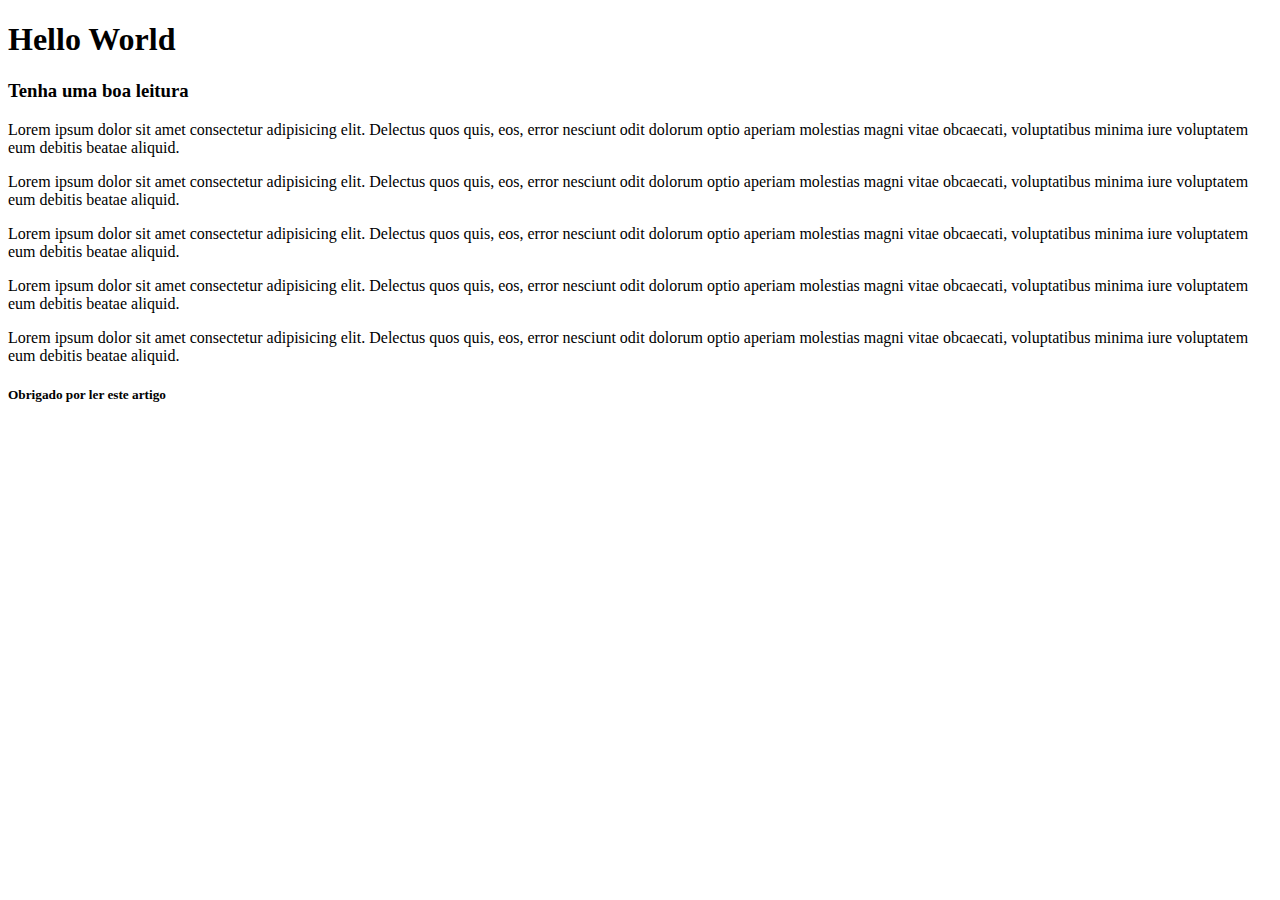
<file: 1 - HTML/Aula3/index.html>
<!DOCTYPE html>
<html>
  <head>
    <title>Aula - Indentação</title>
  </head>
  <body>
    <section>
      <header>
        <h1>Hello World</h1>
        <h3>Tenha uma boa leitura</h3>
      </header>
      <article>
        <p>
          Lorem ipsum dolor sit amet consectetur adipisicing elit. Delectus quos quis, eos, error nesciunt odit dolorum optio aperiam molestias magni vitae obcaecati, voluptatibus minima iure voluptatem eum debitis beatae aliquid.
        </p>
        <p>
          Lorem ipsum dolor sit amet consectetur adipisicing elit. Delectus quos quis, eos, error nesciunt odit dolorum optio aperiam molestias magni vitae obcaecati, voluptatibus minima iure voluptatem eum debitis beatae aliquid.
        </p>
        <p>
          Lorem ipsum dolor sit amet consectetur adipisicing elit. Delectus quos quis, eos, error nesciunt odit dolorum optio aperiam molestias magni vitae obcaecati, voluptatibus minima iure voluptatem eum debitis beatae aliquid.
        </p>
        <p>
          Lorem ipsum dolor sit amet consectetur adipisicing elit. Delectus quos quis, eos, error nesciunt odit dolorum optio aperiam molestias magni vitae obcaecati, voluptatibus minima iure voluptatem eum debitis beatae aliquid.
        </p>
        <p>
          Lorem ipsum dolor sit amet consectetur adipisicing elit. Delectus quos quis, eos, error nesciunt odit dolorum optio aperiam molestias magni vitae obcaecati, voluptatibus minima iure voluptatem eum debitis beatae aliquid.
        </p>
      </article>
        <footer>
          <h5>Obrigado por ler este artigo</h5>
        </footer>
    </section>  
  </body>
</html>
</file>
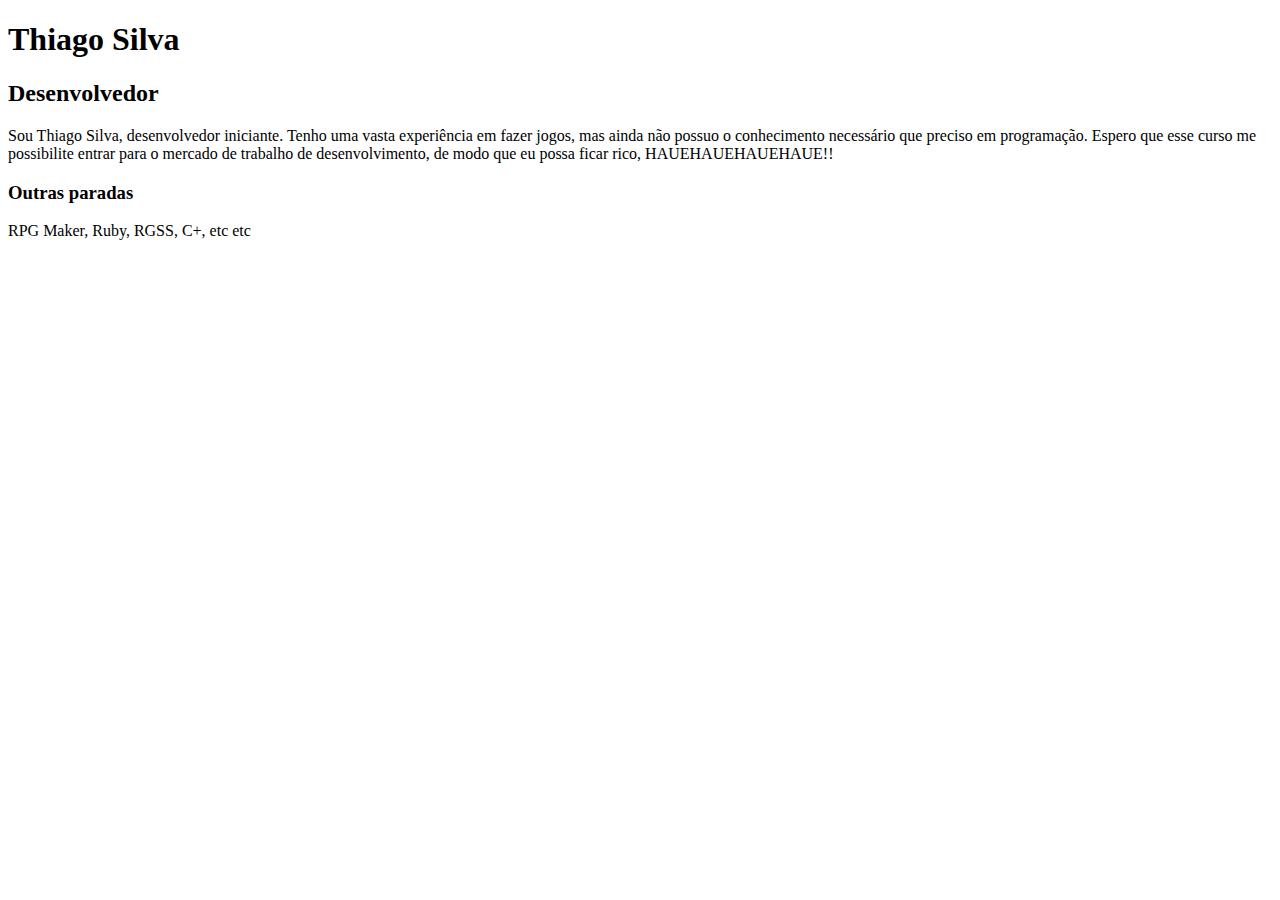
<file: 1 - HTML/Aula4/index.html>
<!DOCTYPE html>
<html lang="pt">
<head>
    <meta charset="UTF-8">
    <meta name="viewport" content="width=device-width, initial-scale=1.0">
    <title>Thiago Silva</title>
</head>
<body>
    
    <h1>Thiago Silva</h1>
    <h2>Desenvolvedor</h2>
    <p>
        Sou Thiago Silva, desenvolvedor iniciante. Tenho uma vasta experiência em fazer jogos, mas ainda não possuo o conhecimento necessário que preciso em programação. Espero que esse curso me possibilite entrar para o mercado de trabalho de desenvolvimento, de modo que eu possa ficar rico, HAUEHAUEHAUEHAUE!!
    </p>

    <h3>Outras paradas</h3>
    <p>RPG Maker, Ruby, RGSS, C+, etc etc</p>

</body>
</html>
</file>
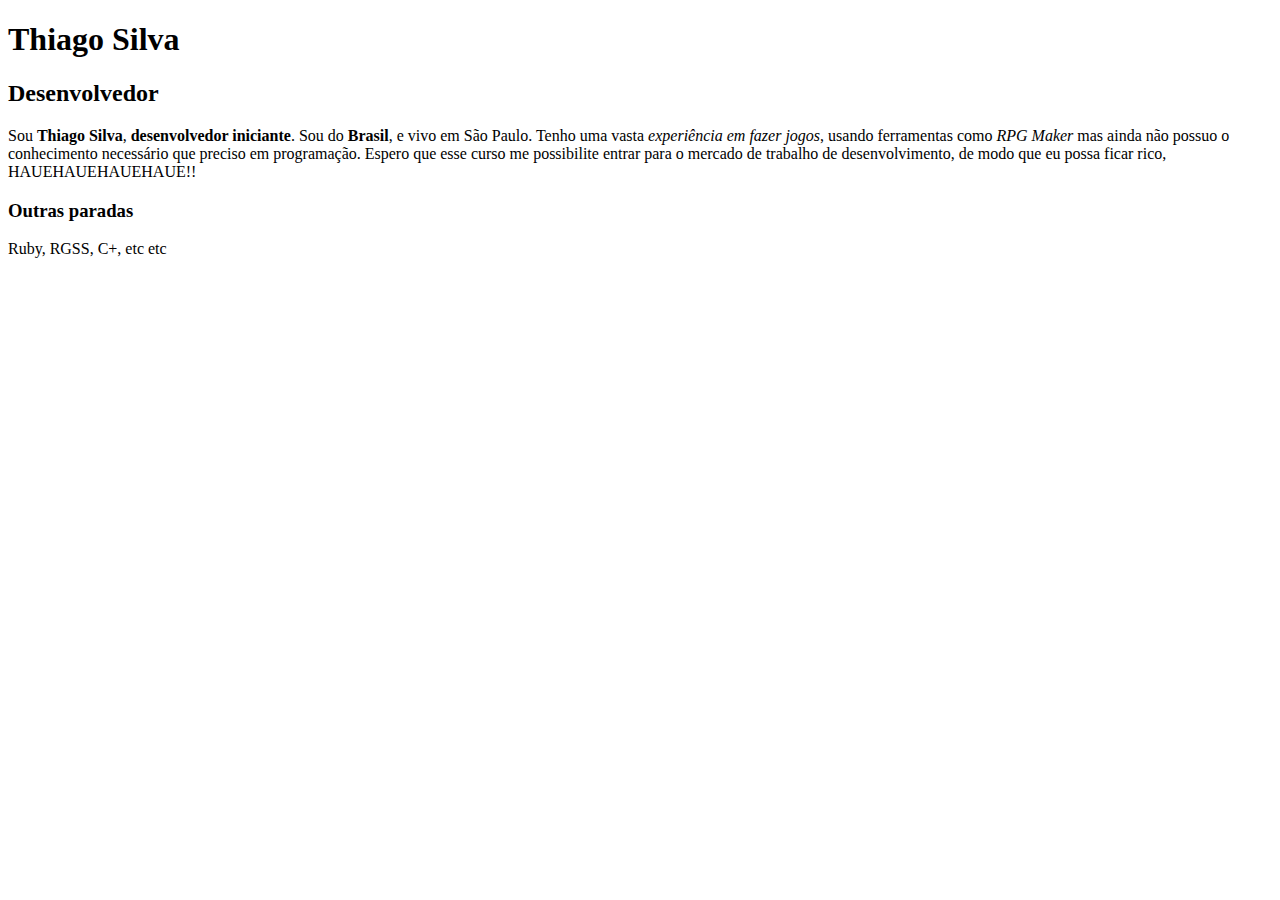
<file: 1 - HTML/Aula5/index.html>
<!DOCTYPE html>
<html lang="pt">
<head>
    <meta charset="UTF-8">
    <meta name="viewport" content="width=device-width, initial-scale=1.0">
    <title>Thiago Silva</title>
</head>
<body>
    
    <h1>Thiago Silva</h1>
    <h2>Desenvolvedor</h2>
    <p>
        Sou <strong>Thiago Silva</strong>, <strong>desenvolvedor iniciante</strong>. Sou do <b>Brasil</b>, e vivo em São Paulo. Tenho uma vasta <em>experiência em fazer jogos</em>, usando ferramentas como <i>RPG Maker</i> mas ainda não possuo o conhecimento necessário que preciso em programação. Espero que esse curso me possibilite entrar para o mercado de trabalho de desenvolvimento, de modo que eu possa ficar rico, HAUEHAUEHAUEHAUE!!
    </p>

    <h3>Outras paradas</h3>
    <p>Ruby, RGSS, C+, etc etc</p>

</body>
</html>
</file>
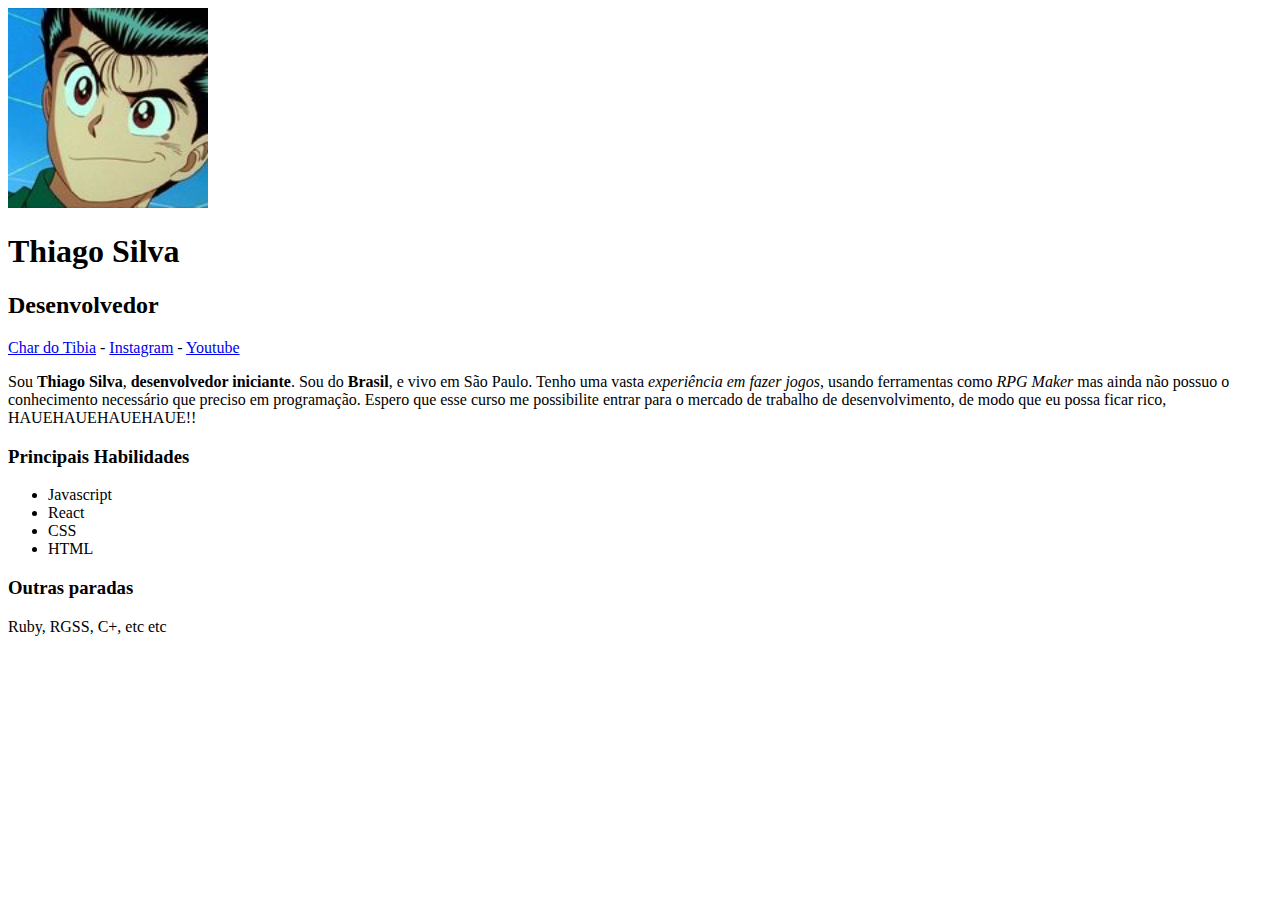
<file: 1 - HTML/Aula6/index.html>
<!DOCTYPE html>
<html lang="pt">
<head>
    <meta charset="UTF-8">
    <meta name="viewport" content="width=device-width, initial-scale=1.0">
    <title>Thiago Silva</title>
</head>
<body>
    <img src="yusuke.jpg" width="200" alt="Foto: Yusuke Urameshi">

    <h1>Thiago Silva</h1>
    <h2>Desenvolvedor</h2>

    <a href="https://www.tibia.com/community/?name=tom+valis" target="_blank">Char do Tibia</a>
    -
    <a href="https://www.instagram.com/tomvalis2018/" target="_blank">Instagram</a>
    -
    <a href="https://www.youtube.com/channel/UC3SKHOMTBsLdfVX4tP1KHGg" target="_blank">Youtube</a>

    <p>
        Sou <strong>Thiago Silva</strong>, <strong>desenvolvedor iniciante</strong>. Sou do <b>Brasil</b>, e vivo em São Paulo. Tenho uma vasta <em>experiência em fazer jogos</em>, usando ferramentas como <i>RPG Maker</i> mas ainda não possuo o conhecimento necessário que preciso em programação. Espero que esse curso me possibilite entrar para o mercado de trabalho de desenvolvimento, de modo que eu possa ficar rico, HAUEHAUEHAUEHAUE!!
    </p>

    <h3>Principais Habilidades</h3>
    <ul>
        <li>Javascript</li>
        <li>React</li>
        <li>CSS</li>
        <li>HTML</li>
    </ul>

    <h3>Outras paradas</h3>
    <p>Ruby, RGSS, C+, etc etc</p>

</body>
</html>
</file>
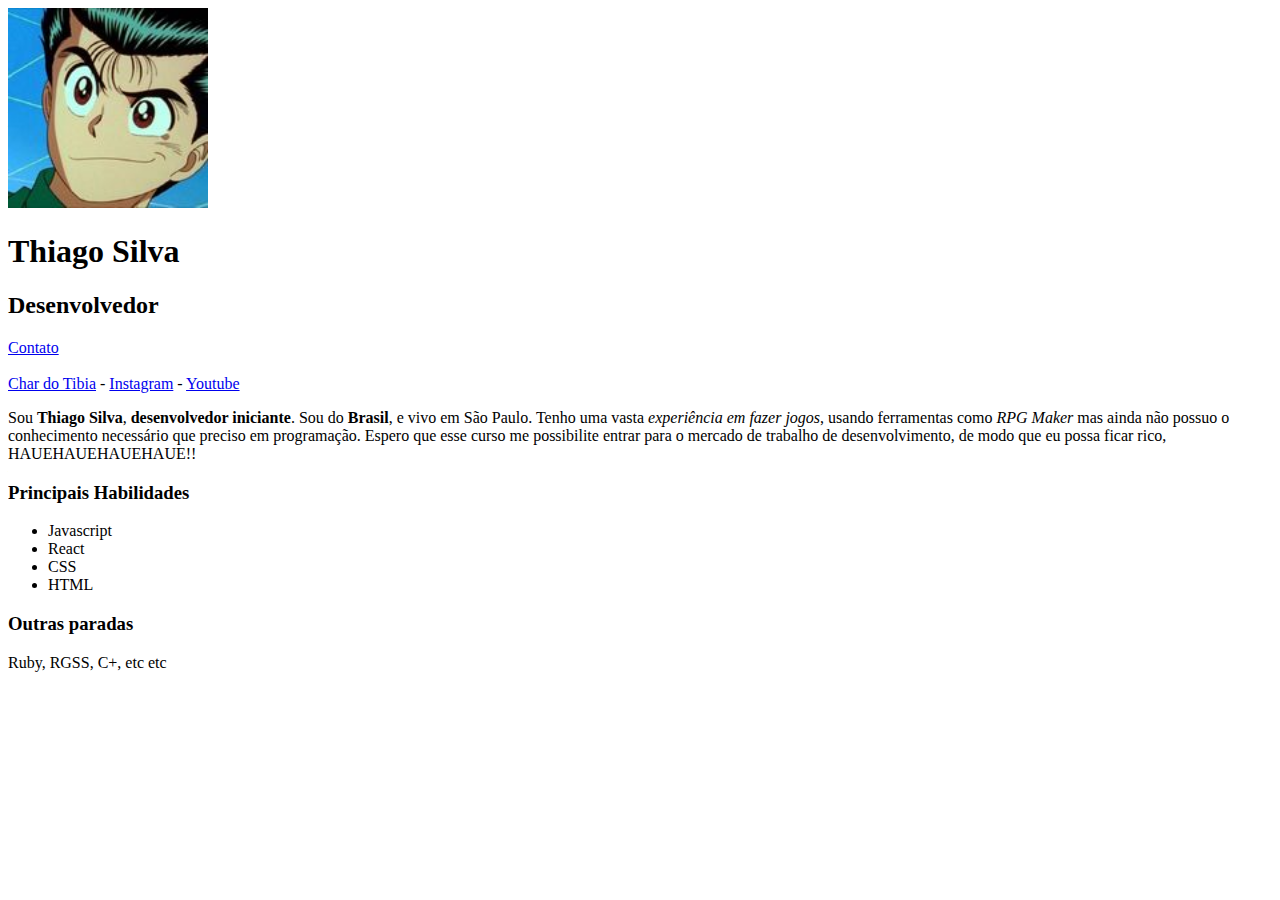
<file: 1 - HTML/Aula7/index.html>
<!DOCTYPE html>
<html lang="pt">
<head>
    <meta charset="UTF-8">
    <meta name="viewport" content="width=device-width, initial-scale=1.0">
    <title>Thiago Silva</title>
</head>
<body>
    <img src="yusuke.jpg" width="200" alt="Foto: Yusuke Urameshi">

    <h1>Thiago Silva</h1>
    <h2>Desenvolvedor</h2>

    <a href="contato.html">Contato</a>
    <br><br>

    <a href="https://www.tibia.com/community/?name=tom+valis" target="_blank">Char do Tibia</a>
    -
    <a href="https://www.instagram.com/tomvalis2018/" target="_blank">Instagram</a>
    -
    <a href="https://www.youtube.com/channel/UC3SKHOMTBsLdfVX4tP1KHGg" target="_blank">Youtube</a>

    <p>
        Sou <strong>Thiago Silva</strong>, <strong>desenvolvedor iniciante</strong>. Sou do <b>Brasil</b>, e vivo em São Paulo. Tenho uma vasta <em>experiência em fazer jogos</em>, usando ferramentas como <i>RPG Maker</i> mas ainda não possuo o conhecimento necessário que preciso em programação. Espero que esse curso me possibilite entrar para o mercado de trabalho de desenvolvimento, de modo que eu possa ficar rico, HAUEHAUEHAUEHAUE!!
    </p>

    <h3>Principais Habilidades</h3>
    <ul>
        <li>Javascript</li>
        <li>React</li>
        <li>CSS</li>
        <li>HTML</li>
    </ul>

    <h3>Outras paradas</h3>
    <p>Ruby, RGSS, C+, etc etc</p>

</body>
</html>
</file>
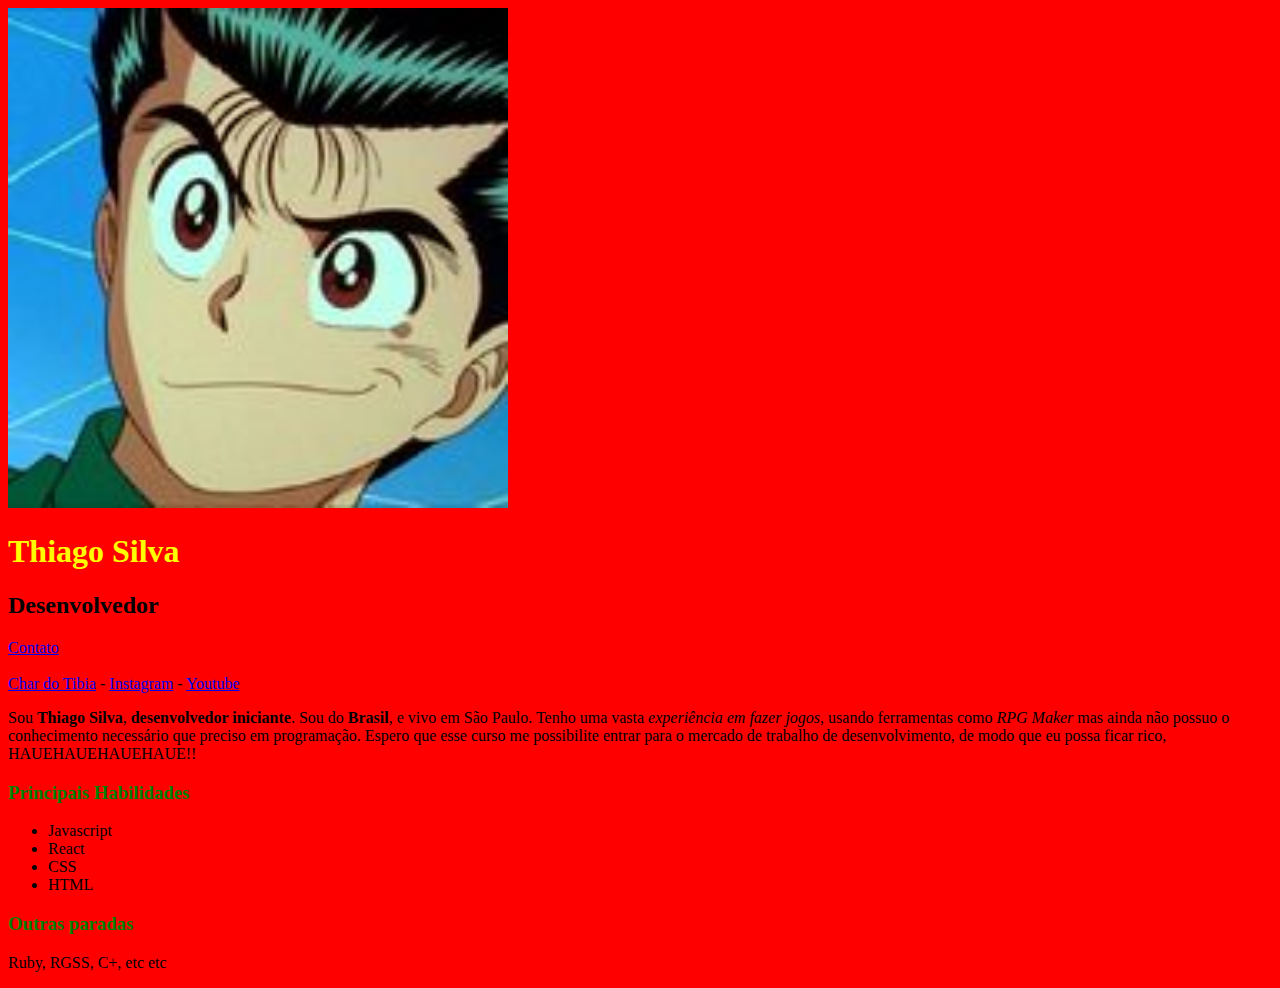
<file: 2 - CSS/Aula1/index.html>
<!DOCTYPE html>
<html lang="pt">
<head>
    <meta charset="UTF-8">
    <meta name="viewport" content="width=device-width, initial-scale=1.0">
    <title>Thiago Silva</title>  

    <link rel="stylesheet" href="style.css">
</head>
<body>
    <img src="yusuke.jpg" alt="Foto: Yusuke Urameshi" class="foto-principal">

    <h1 id="titulo-principal">Thiago Silva</h1>
    <h2>Desenvolvedor</h2>

    <a href="contato.html">Contato</a>
    <br><br>

    <a href="https://www.tibia.com/community/?name=tom+valis" target="_blank">Char do Tibia</a>
    -
    <a href="https://www.instagram.com/tomvalis2018/" target="_blank">Instagram</a>
    -
    <a href="https://www.youtube.com/channel/UC3SKHOMTBsLdfVX4tP1KHGg" target="_blank">Youtube</a>

    <p>
        Sou <strong>Thiago Silva</strong>, <strong>desenvolvedor iniciante</strong>. Sou do <b>Brasil</b>, e vivo em São Paulo. Tenho uma vasta <em>experiência em fazer jogos</em>, usando ferramentas como <i>RPG Maker</i> mas ainda não possuo o conhecimento necessário que preciso em programação. Espero que esse curso me possibilite entrar para o mercado de trabalho de desenvolvimento, de modo que eu possa ficar rico, HAUEHAUEHAUEHAUE!!
    </p>

    <h3>Principais Habilidades</h3>
    <ul>
        <li>Javascript</li>
        <li>React</li>
        <li>CSS</li>
        <li>HTML</li>
    </ul>

    <h3>Outras paradas</h3>
    <p>Ruby, RGSS, C+, etc etc</p>

</body>
</html>
</file>
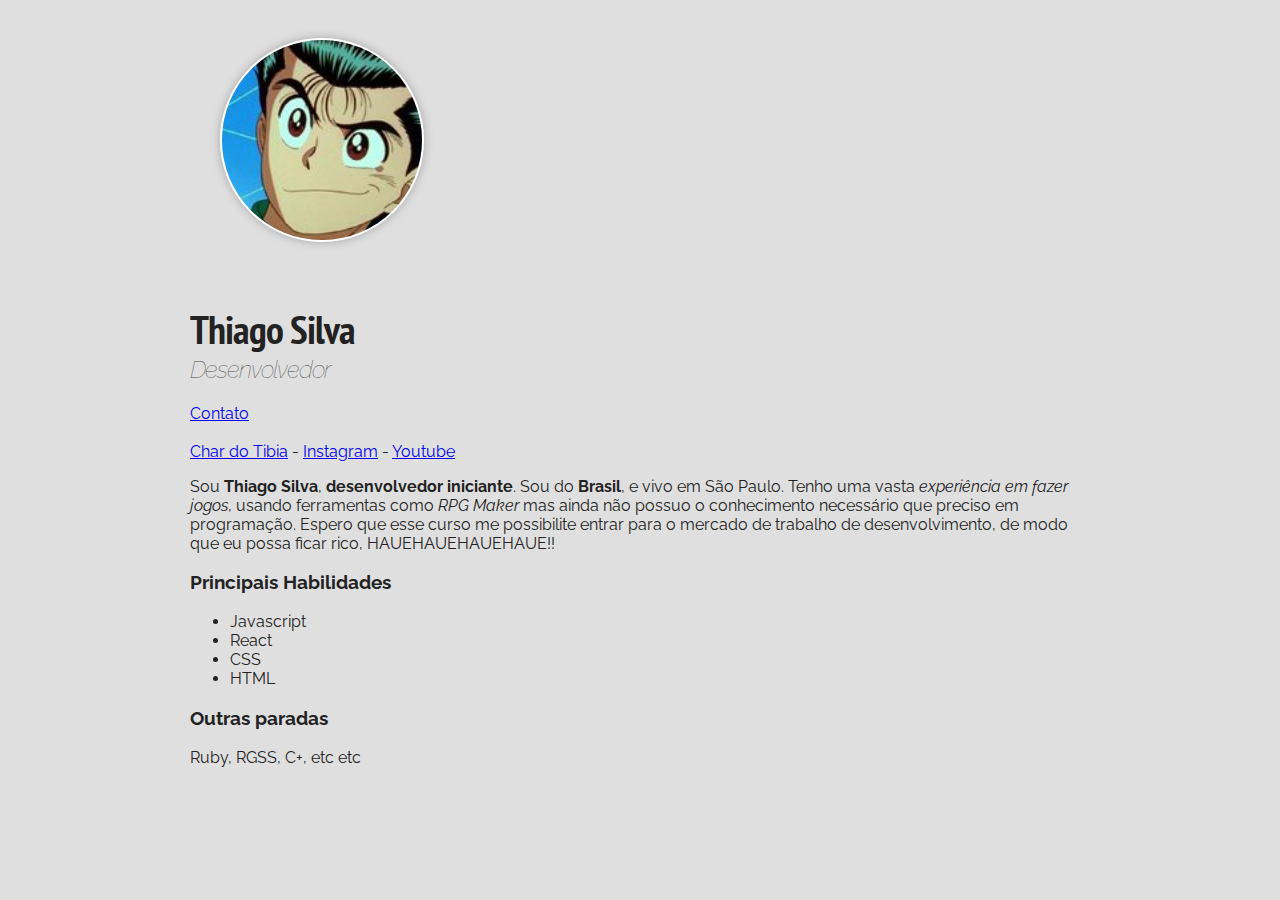
<file: 2 - CSS/Aula10/index.html>
<!DOCTYPE html>
<html lang="pt">
<head>
    <meta charset="UTF-8">
    <meta name="viewport" content="width=device-width, initial-scale=1.0">
    <title>Thiago Silva</title>  

    <link rel="preconnect" href="https://fonts.googleapis.com">
    <link rel="preconnect" href="https://fonts.gstatic.com" crossorigin>
    <link href="https://fonts.googleapis.com/css2?family=PT+Sans+Narrow:wght@700&family=Raleway:wght@400;500&display=swap" rel="stylesheet">
    <link rel="stylesheet" href="style.css">
</head>
<body>

    <div class="container">

        <img src="yusuke.jpg" alt="Foto: Yusuke Urameshi" class="foto-principal">

        <h1>Thiago Silva</h1>
        <h2>Desenvolvedor</h2>

        <a href="contato.html">Contato</a>
        <br><br>

        <a href="https://www.tibia.com/community/?name=tom+valis" target="_blank">Char do Tibia</a>
        -
        <a href="https://www.instagram.com/tomvalis2018/" target="_blank">Instagram</a>
        -
        <a href="https://www.youtube.com/channel/UC3SKHOMTBsLdfVX4tP1KHGg" target="_blank">Youtube</a>

        <p>
            Sou <strong>Thiago Silva</strong>, <strong>desenvolvedor iniciante</strong>. Sou do <b>Brasil</b>, e vivo em São Paulo. Tenho uma vasta <em>experiência em fazer jogos</em>, usando ferramentas como <i>RPG Maker</i> mas ainda não possuo o conhecimento necessário que preciso em programação. Espero que esse curso me possibilite entrar para o mercado de trabalho de desenvolvimento, de modo que eu possa ficar rico, HAUEHAUEHAUEHAUE!!
        </p>

        <h3>Principais Habilidades</h3>
        <ul>
            <li>Javascript</li>
            <li>React</li>
            <li>CSS</li>
            <li>HTML</li>
        </ul>

        <h3>Outras paradas</h3>
        <p>Ruby, RGSS, C+, etc etc</p>
    </div>

</body>
</html>
</file>
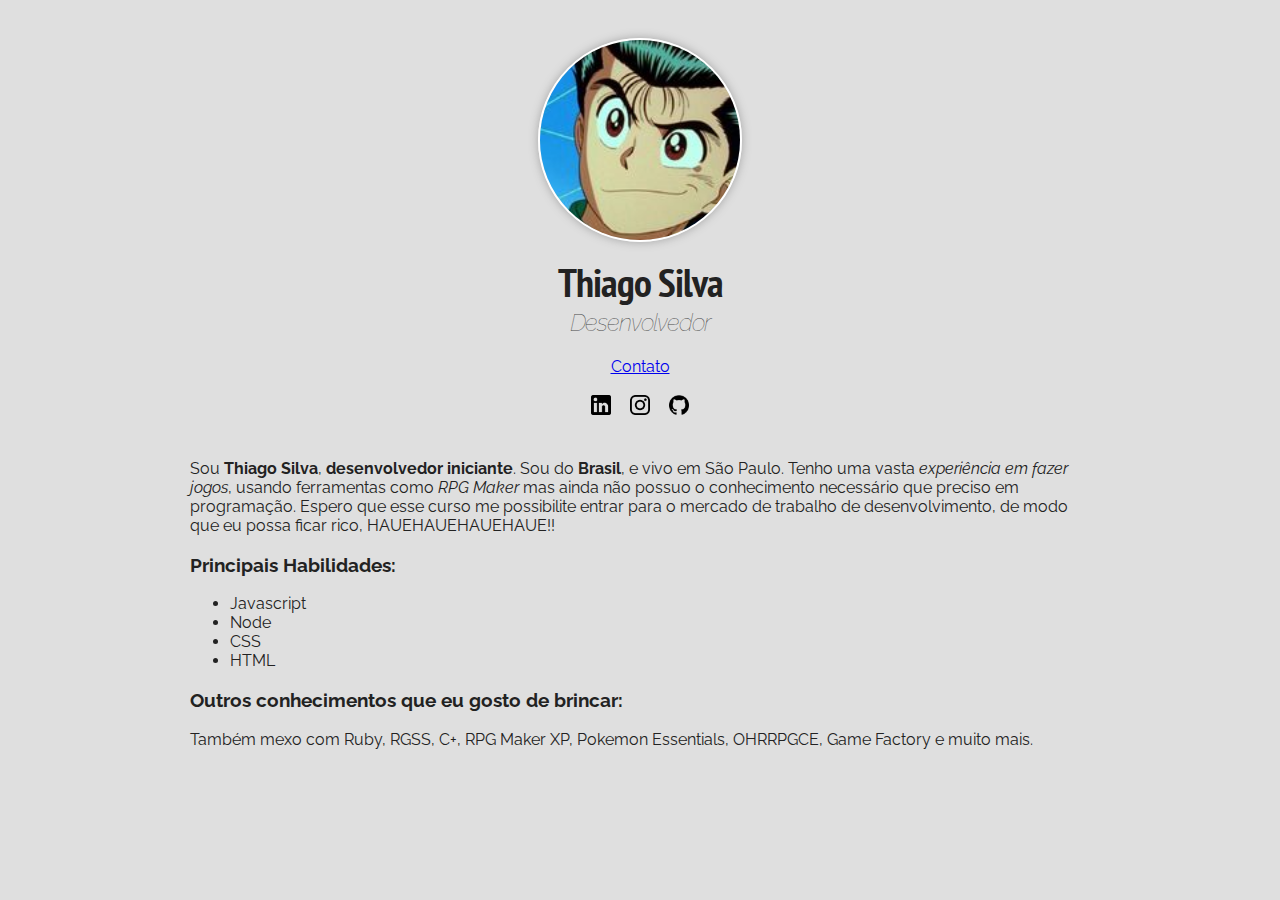
<file: 2 - CSS/Aula11/index.html>
<!DOCTYPE html>
<html lang="pt">
<head>
    <meta charset="UTF-8">
    <meta name="viewport" content="width=device-width, initial-scale=1.0">
    <title>Thiago Silva</title>  

    <link rel="preconnect" href="https://fonts.googleapis.com">
    <link rel="preconnect" href="https://fonts.gstatic.com" crossorigin>
    <link href="https://fonts.googleapis.com/css2?family=PT+Sans+Narrow:wght@700&family=Raleway:wght@400;500&display=swap" rel="stylesheet">
    <link rel="stylesheet" href="style.css">
</head>
<body>

    <div class="container">
        <div class="profile">
            <img src="yusuke.jpg" alt="Foto: Yusuke Urameshi" class="foto-principal">

            <h1>Thiago Silva</h1>
            <h2>Desenvolvedor</h2>

            <a href="contato.html">Contato</a>
            <br><br>

            <a href="https://www.tibia.com/community/?name=tom+valis" target="_blank" class="social-links">
                <img src="logo-linkedin.png" alt="Linkedin" class="social-icons">
            </a>

            <a href="https://www.instagram.com/tomvalis2018/" target="_blank" class="social-links instagram">
                <img src="logo-instagram.png" alt="Instagram" class="social-icons">
            </a>

            <a href="https://www.youtube.com/channel/UC3SKHOMTBsLdfVX4tP1KHGg" target="_blank" class="social-links">
                <img src="logo-github.png" alt="Youtube" class="social-icons">
            </a>
        </div>

        <p>
            Sou <strong>Thiago Silva</strong>, <strong>desenvolvedor iniciante</strong>. Sou do <b>Brasil</b>, e vivo em São Paulo. Tenho uma vasta <em>experiência em fazer jogos</em>, usando ferramentas como <i>RPG Maker</i> mas ainda não possuo o conhecimento necessário que preciso em programação. Espero que esse curso me possibilite entrar para o mercado de trabalho de desenvolvimento, de modo que eu possa ficar rico, HAUEHAUEHAUEHAUE!!
        </p>

        <h3>Principais Habilidades:</h3>
        <ul>
            <li>Javascript</li>
            <li>Node</li>
            <li>CSS</li>
            <li>HTML</li>
        </ul>

        <h3>Outros conhecimentos que eu gosto de brincar:</h3>
        <p>
            Também mexo com Ruby, RGSS, C+, RPG Maker XP, Pokemon Essentials, OHRRPGCE, Game Factory e muito mais.
        </p>
    </div>

</body>
</html>
</file>
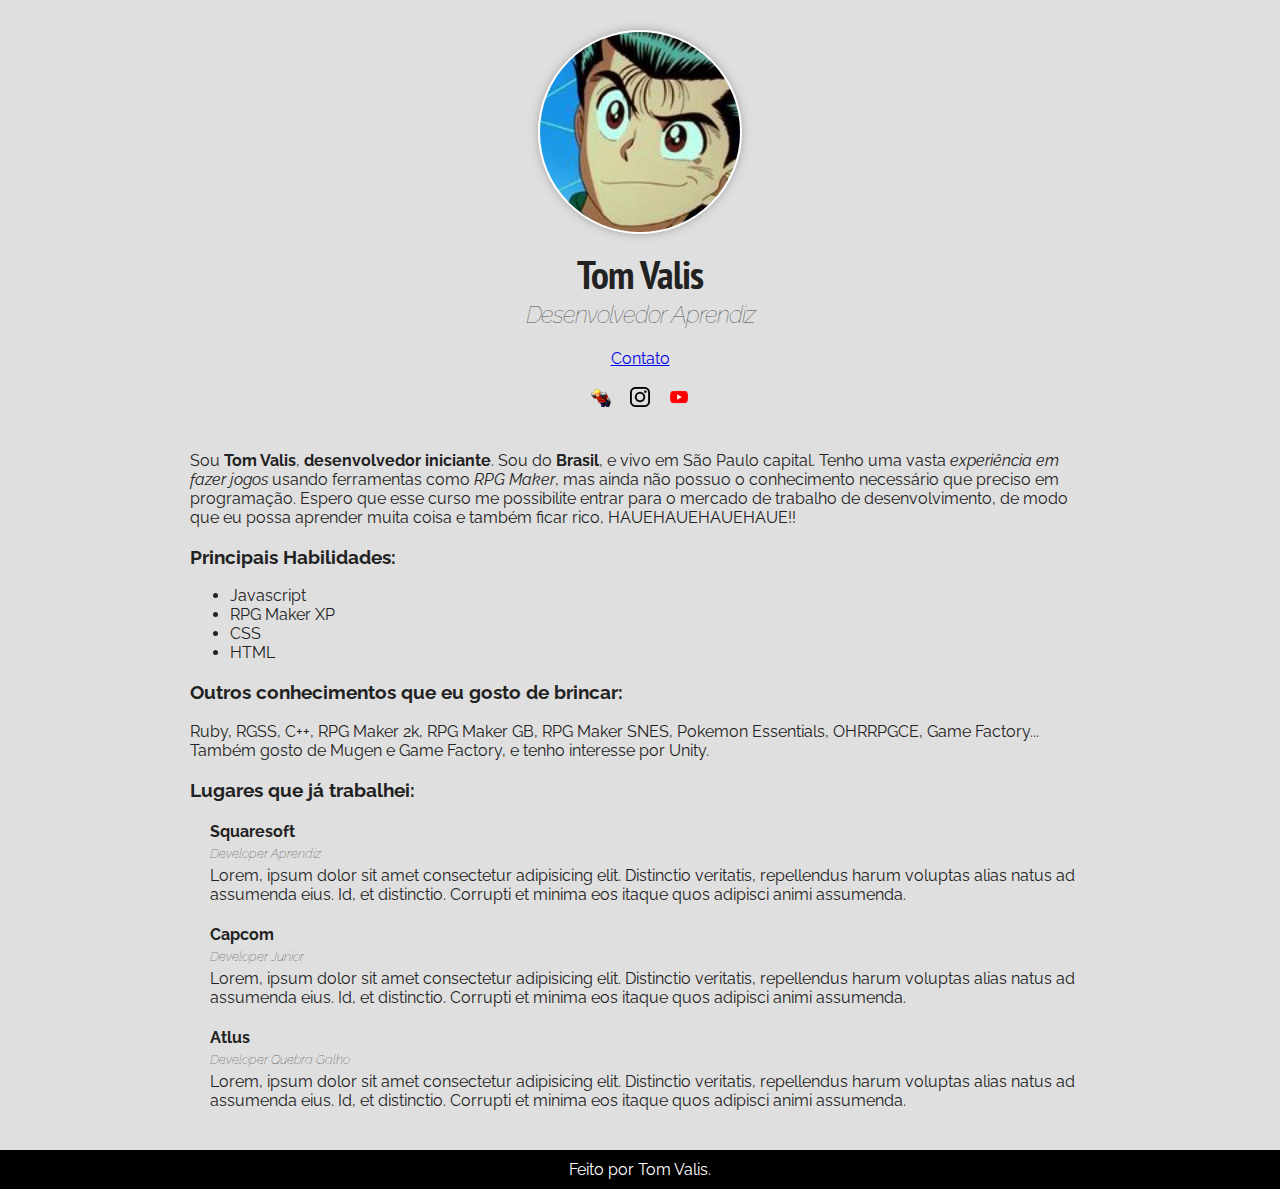
<file: 2 - CSS/Aula12/index.html>
<!DOCTYPE html>
<html lang="pt">
    <head>
        <meta charset="UTF-8">
        <meta name="viewport" content="width=device-width, initial-scale=1.0">
        <title>Thiago Silva</title>  

        <link rel="preconnect" href="https://fonts.googleapis.com">
        <link rel="preconnect" href="https://fonts.gstatic.com" crossorigin>
        <link href="https://fonts.googleapis.com/css2?family=PT+Sans+Narrow:wght@700&family=Raleway:wght@400;500&display=swap" rel="stylesheet">
        <link rel="stylesheet" href="style.css">
    </head>

    <body>

        <div class="container">
            <div class="profile">
                <img src="yusuke.jpg" alt="Foto: Yusuke Urameshi" class="foto-principal">

                <h1>Tom Valis</h1>
                <h2>Desenvolvedor Aprendiz</h2>

                <a href="contato.html">Contato</a>
                <br><br>
                <a href="https://www.tibia.com/community/?name=tom+valis" target="_blank" class="social-links">
                    <img src="logo-tibia.png" alt="Tibia" class="social-icons">
                </a>
                <a href="https://www.instagram.com/tomvalis2018/" target="_blank" class="social-links instagram">
                    <img src="logo-instagram.png" alt="Instagram" class="social-icons">
                </a>
                <a href="https://www.youtube.com/channel/UC3SKHOMTBsLdfVX4tP1KHGg" target="_blank" class="social-links">
                    <img src="logo-youtube.png" alt="Youtube" class="social-icons">
                </a>
            </div>

            <p>
                Sou <strong>Tom Valis</strong>, <strong>desenvolvedor iniciante</strong>. Sou do <b>Brasil</b>, e vivo em São Paulo capital. Tenho uma vasta <em>experiência em fazer jogos</em> usando ferramentas como <i>RPG Maker</i>, mas ainda não possuo o conhecimento necessário que preciso em programação. Espero que esse curso me possibilite entrar para o mercado de trabalho de desenvolvimento, de modo que eu possa aprender muita coisa e também ficar rico, HAUEHAUEHAUEHAUE!!
            </p>

            <h3>Principais Habilidades:</h3>
            <ul>
                <li>Javascript</li>
                <li>RPG Maker XP</li>
                <li>CSS</li>
                <li>HTML</li>
            </ul>

            <h3>Outros conhecimentos que eu gosto de brincar:</h3>
            <p>
                Ruby, RGSS, C++, RPG Maker 2k, RPG Maker GB, RPG Maker SNES, Pokemon Essentials, OHRRPGCE, Game Factory...
                <br>Também gosto de Mugen e Game Factory, e tenho interesse por Unity.
            </p>

            <h3>Lugares que já trabalhei:</h3>
            <ul class="jobs-list">
                <li>
                    <h4>Squaresoft</h4>
                    <h5>Developer Aprendiz</h5>
                    <p>Lorem, ipsum dolor sit amet consectetur adipisicing elit. Distinctio veritatis, repellendus harum voluptas alias natus ad assumenda eius. Id, et distinctio. Corrupti et minima eos itaque quos adipisci animi assumenda.</p>
                </li>
                <li>
                    <h4>Capcom</h4>
                    <h5>Developer Junior</h5>
                    <p>Lorem, ipsum dolor sit amet consectetur adipisicing elit. Distinctio veritatis, repellendus harum voluptas alias natus ad assumenda eius. Id, et distinctio. Corrupti et minima eos itaque quos adipisci animi assumenda.</p>
                </li>
                <li>
                    <h4>Atlus</h4>
                    <h5>Developer Quebra Galho</h5>
                    <p>Lorem, ipsum dolor sit amet consectetur adipisicing elit. Distinctio veritatis, repellendus harum voluptas alias natus ad assumenda eius. Id, et distinctio. Corrupti et minima eos itaque quos adipisci animi assumenda.</p>
                </li>
            </ul>
        </div>

        <div class="footer">
            Feito por Tom Valis.
        </div>

    </body>
</html>
</file>
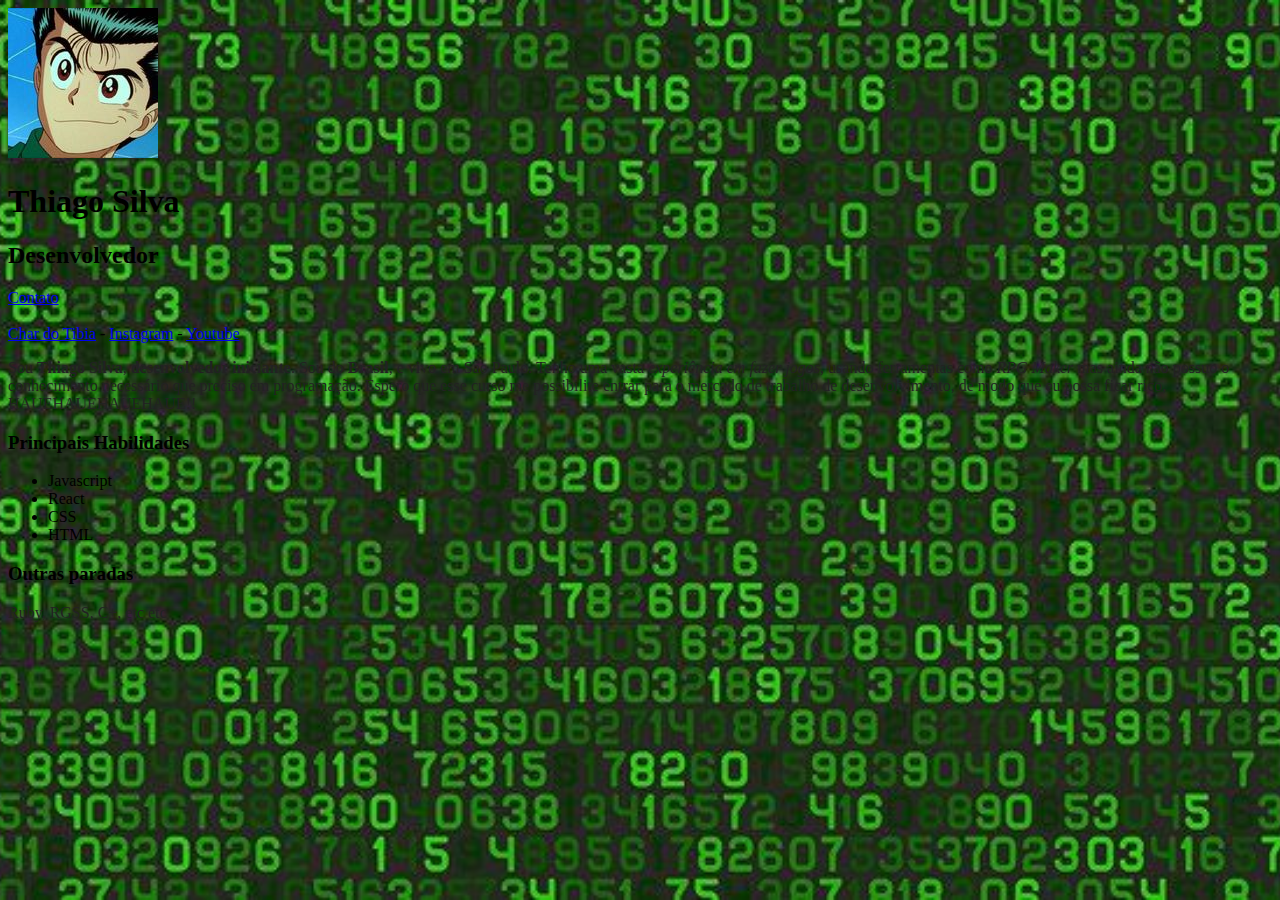
<file: 2 - CSS/Aula3/index.html>
<!DOCTYPE html>
<html lang="pt">
<head>
    <meta charset="UTF-8">
    <meta name="viewport" content="width=device-width, initial-scale=1.0">
    <title>Thiago Silva</title>  
    <link rel="stylesheet" href="style.css">
</head>
<body>
    <img src="yusuke.jpg" alt="Foto: Yusuke Urameshi" class="foto-principal">

    <h1 id="titulo-principal">Thiago Silva</h1>
    <h2>Desenvolvedor</h2>

    <a href="contato.html">Contato</a>
    <br><br>

    <a href="https://www.tibia.com/community/?name=tom+valis" target="_blank">Char do Tibia</a>
    -
    <a href="https://www.instagram.com/tomvalis2018/" target="_blank">Instagram</a>
    -
    <a href="https://www.youtube.com/channel/UC3SKHOMTBsLdfVX4tP1KHGg" target="_blank">Youtube</a>

    <p>
        Sou <strong>Thiago Silva</strong>, <strong>desenvolvedor iniciante</strong>. Sou do <b>Brasil</b>, e vivo em São Paulo. Tenho uma vasta <em>experiência em fazer jogos</em>, usando ferramentas como <i>RPG Maker</i> mas ainda não possuo o conhecimento necessário que preciso em programação. Espero que esse curso me possibilite entrar para o mercado de trabalho de desenvolvimento, de modo que eu possa ficar rico, HAUEHAUEHAUEHAUE!!
    </p>

    <h3>Principais Habilidades</h3>
    <ul>
        <li>Javascript</li>
        <li>React</li>
        <li>CSS</li>
        <li>HTML</li>
    </ul>

    <h3>Outras paradas</h3>
    <p>Ruby, RGSS, C+, etc etc</p>

</body>
</html>
</file>
<file: 2 - CSS/Aula1/style.css>
body{
    background:red
}

h3{
    color:green
}

.foto-principal{
    width:500px;
}

#titulo-principal{
color:yellow
}
</file>
<file: 2 - CSS/Aula10/style.css>
body{
    background: #dfdfdf;
    font-family: 'Raleway', sans-serif;
    color:rgb(34,34,34);
}

.container{
    width: 900px;
    margin: 0 auto;
}

.foto-principal{
    width:200px;
    border:2px double #ffffff; /*shorthand*/
    border-radius:50%;
  
    /*margin-top:30px;
    margin-right:30px ;
    margin-bottom:30px;
    margin-left:30px;*/
    margin:30px;
    box-shadow: 0px 0px 10px #a5a5a5;
}

h1{
    margin-bottom: 0;
    letter-spacing: -1px;
    font-family: 'PT Sans Narrow', sans-serif;
    font-size:40px;
}

h2{
    margin-top: 0;
    font-style: italic;
    color:rgb(73,73,73);
    font-weight: 100;
    letter-spacing: -1px;
}
</file>
<file: 2 - CSS/Aula11/style.css>
body{
    background: #dfdfdf;
    font-family: 'Raleway', sans-serif;
    color:rgb(34,34,34);
}

.container{
    width: 900px;
    margin: 0 auto;
}

.profile{
    text-align: center;
    margin-bottom: 40px;
}

.foto-principal{
    width:200px;
    border:2px double #ffffff; /*shorthand*/
    border-radius:50%;
  
    /*margin-top:30px;
    margin-right:30px ;
    margin-bottom:30px;
    margin-left:30px;*/
    margin: 30px 30px 0px 30px;
    box-shadow: 0px 0px 10px #a5a5a5;
}

h1{
    margin:10px 0 0 0;
    letter-spacing: -1px;
    font-family: 'PT Sans Narrow', sans-serif;
    font-size:40px;
}

h2{
    margin-top: 0;
    font-style: italic;
    color:rgb(73,73,73);
    font-weight: 100;
    letter-spacing: -1px;
}

.instagram{
    margin-left: 15px;
    margin-right: 15px;
}

.social-links{
    text-decoration: none;
}

.social-icons{
    width:20px;
}
</file>
<file: 2 - CSS/Aula12/style.css>
body{
    background: #dfdfdf;
    font-family: 'Raleway', sans-serif;
    color:rgb(34,34,34);
    margin:0;
}

.container{
    width: 900px;
    margin: 0 auto;
}

.profile{
    text-align: center;
    margin-bottom: 40px;
}

.foto-principal{
    width:200px;
    border:2px double #ffffff; /*shorthand*/
    border-radius:50%;
  
    /*margin-top:30px;
    margin-right:30px ;
    margin-bottom:30px;
    margin-left:30px;*/
    margin: 30px 30px 0px 30px;
    box-shadow: 0px 0px 10px #a5a5a5;
}

h1{
    margin:10px 0 0 0;
    letter-spacing: -1px;
    font-family: 'PT Sans Narrow', sans-serif;
    font-size:40px;
}

h2{
    margin-top: 0;
    font-style: italic;
    color:rgb(73,73,73);
    font-weight: 100;
    letter-spacing: -1px;
}

h4{
    margin-bottom:5px;
}

h5{
    margin-top:0;
    margin-bottom:5px;
    font-weight: 100;
    font-style: italic;
}

p{
    margin-top:0;
}

.instagram{
    margin-left: 15px;
    margin-right: 15px;
}

.social-links{
    text-decoration: none;
}

.social-icons{
    width:20px;
}

.jobs-list{
    list-style: none;
    padding-left:20px;
}

.footer{
    background-color:black;
    margin-top:40px;
    color:white;
    text-align:center;
    padding:10px 0;
}
</file>
<file: 2 - CSS/Aula3/style.css>
body{
    background-image:url(background.jpg);
    background-repeat:no-repeat;
    /* background-position: 100% 10%; */
    background-position:center center;
    background-size: cover;
    background-attachment: fixed;
}

p{
    color:rgb(34,34,34);
}
</file>
